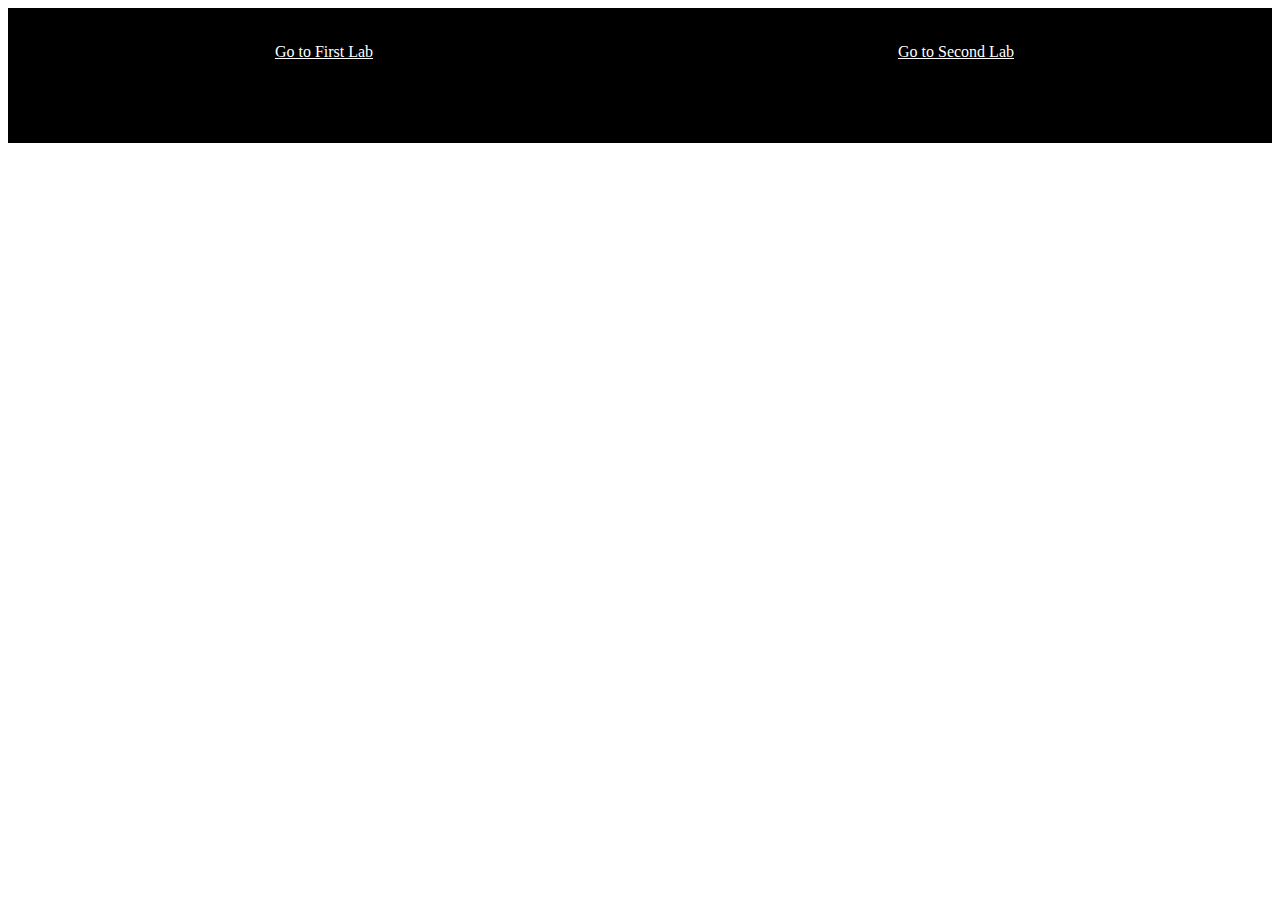
<file: index.html>
<!DOCTYPE html>
<html lang="en">
  <head>
    <meta charset="UTF-8" />
    <meta name="viewport" content="width=device-width, initial-scale=1.0" />
    <link rel="stylesheet" href="style2.css" />
    <title>Document</title>
  </head>
  <body>
    <div class="container">
      <a href="index.html">Go to First Lab</a>
      <a href="index2.html">Go to Second Lab</a>
    </div>
    <img />
    <script src="main.js"></script>
  </body>
</html>
</file>
<file: style2.css>
.container {
  background-color: black;
  width: 100%;
  height: 15vh;
  display: flex;
  z-index: 2;
}

a {
  width: 40vw;

  width: 80%;
  height: 5vh;
  color: white;
  text-align: center;
  border: none;

  vertical-align: middle;
  line-height: 3rem;
  margin: auto;
  margin-top: 20px;
}
</file>
